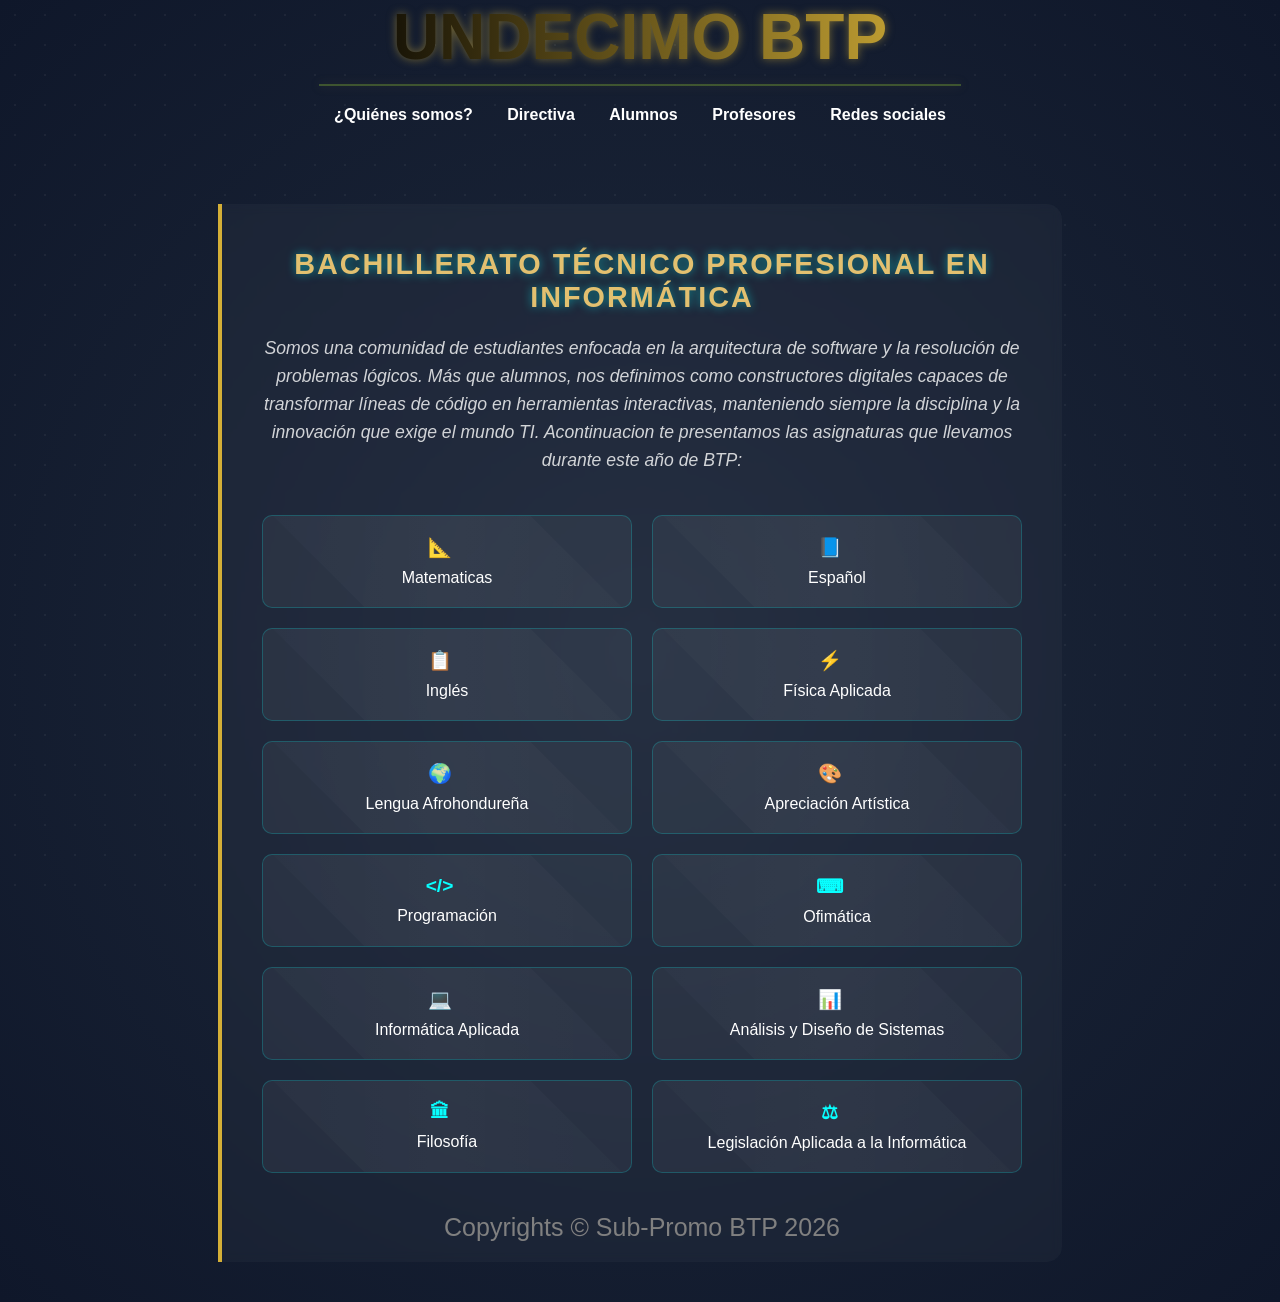
<file: index.html>
<!DOCTYPE html>
<html lang="es">


<body>
    <header>
        <h1>Undecimo BTP</h1>
        <nav>
            <a href="index.html">¿Quiénes somos?</a>
            <a href="directiva.html">Directiva</a>
            <a href="alumnos.html">Alumnos</a>
            <a href="profesores.html">Profesores</a>
            <a href="redes.html">Redes sociales</a>
        </nav>
    </header>

    <head>
        
    </head>

    <section id="contenedor-asignaturas" class="contenedor-grid"></section>

    <div id="modal-info" class="modal">
        <div class="modal-content">
            <span class="close-btn">&times;</span>
            <h3 id="modal-titulo"></h3>
            <p id="modal-descripcion"></p>
        </div>
    </div>

    <script src="javascript.js"></script>
    <link rel="stylesheet" href="inicio.css">
    <link rel="stylesheet" href="estilo.css">
</body>
   
<section class="seccion-btp">
    <h2>Bachillerato Técnico Profesional en Informática</h2>
    <p>
        Somos una comunidad de estudiantes enfocada en la arquitectura de software y la resolución de problemas lógicos. Más que alumnos, 
        nos definimos como constructores digitales capaces de transformar líneas de 
        código en herramientas interactivas, 
        manteniendo siempre la disciplina y la innovación que exige el mundo TI.


        Acontinuacion te presentamos las asignaturas que llevamos durante este año de BTP:
    </p>

<section class="contenedor-asignaturas">
    <div class="asignatura-card"><span>📐</span> Matematicas</div>
    <div class="asignatura-card"><span>📘</span> Español</div>
    <div class="asignatura-card"><span>📋</span> Inglés</div>
    <div class="asignatura-card"><span>⚡</span> Física Aplicada</div>
    <div class="asignatura-card"><span>🌍</span> Lengua Afrohondureña</div>
    <div class="asignatura-card"><span>🎨</span> Apreciación Artística</div>
    <div class="asignatura-card"><span>&lt;/&gt;</span> Programación</div>
    <div class="asignatura-card"><span>⌨</span> Ofimática</div>
    <div class="asignatura-card"><span>💻</span> Informática Aplicada</div>
    <div class="asignatura-card"><span>📊</span> Análisis y Diseño de Sistemas</div>
    <div class="asignatura-card"><span>🏛</span> Filosofía</div>
    <div class="asignatura-card"><span>⚖</span> Legislación Aplicada a la Informática</div>
</div>

<div id="modal-info" class="modal">
        <div class="modal-content">
            <span class="close-btn">&times;</span>
            <h3 id="modal-titulo"></h3>
            <p id="modal-descripcion"></p>
        </div>
    </div>

</div>
</section>
       <footer>Copyrights © Sub-Promo BTP 2026</footer>

</body>
</html>
</file>
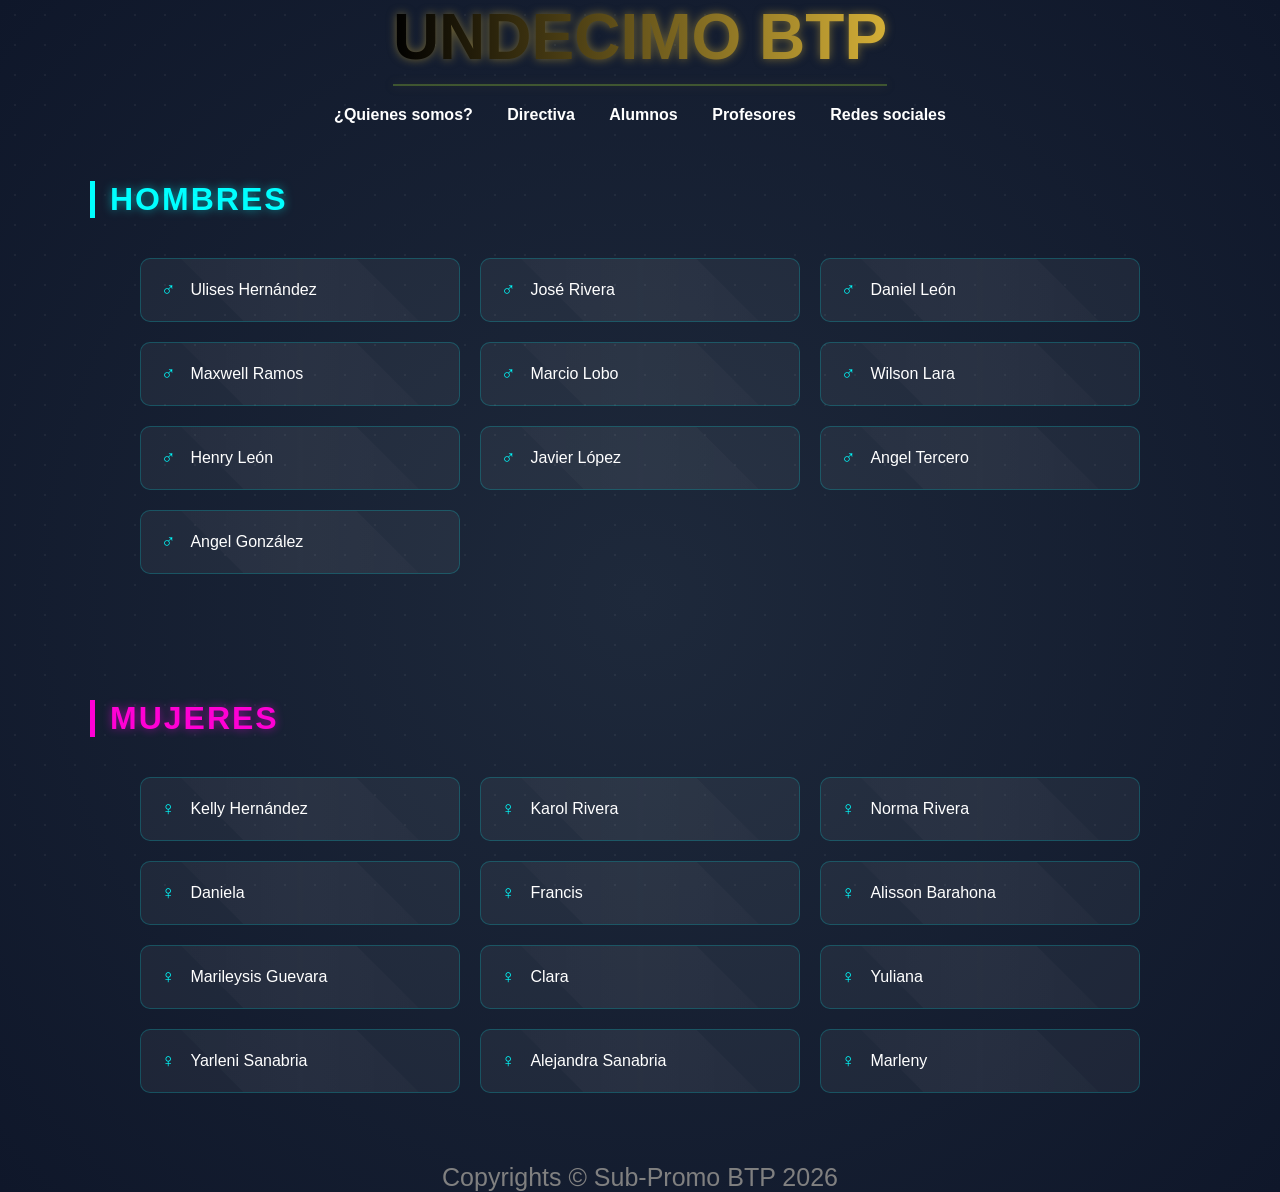
<file: alumnos.html>
<!DOCTYPE html>
<html lang="es">

<head>
    <meta charset="UTF-8">
    <title>Alumnos - Undecimo 2026</title>
    <h1>Undecimo BTP</h1>


    <link rel="stylesheet" href="estilo.css">
    <script src="javascript.js"></script>

</head>

<header>
<nav>
    <a href="index.html" class="nosotros">¿Quienes somos?</a>
    <a href="directiva.html" class="directiva">Directiva</a>
    <a href="alumnos.html" class="alumnos">Alumnos</a>
    <a href="profesores.html" class="profesores">Profesores</a>
    <a href="redes.html" class="redes">Redes sociales</a>
    


    </nav>
</header>



<canvas id="canvasFondo" style="position:fixed; top:0; left:0; z-index:-1;"></canvas>
<audio id="sonidoHover" src="https://www.soundjay.com/buttons/sounds/button-16.mp3"></audio>
<body>
   
<section class="seccion-genero">
    <h2 class="titulo-genero hombres">Hombres</h2>
    <div class="contenedor-asignaturas">
        <div class="asignatura-card" data-info="Alumno de Undécimo BTP"><span>♂</span> Ulises Hernández</div>
        <div class="asignatura-card" data-info="Alumno de Undécimo BTP"><span>♂</span> José Rivera</div>
        <div class="asignatura-card" data-info="Alumno de Undécimo BTP"><span>♂</span> Daniel León</div>
        <div class="asignatura-card" data-info="Alumno de Undécimo BTP"><span>♂</span> Maxwell Ramos</div>
        <div class="asignatura-card" data-info="Alumno de Undécimo BTP"><span>♂</span> Marcio Lobo</div>
        <div class="asignatura-card" data-info="Alumno de Undécimo BTP"><span>♂</span> Wilson Lara</div>
        <div class="asignatura-card" data-info="Alumno de Undécimo BTP"><span>♂</span> Henry León</div>
        <div class="asignatura-card" data-info="Alumno de Undécimo BTP"><span>♂</span> Javier López</div>
        <div class="asignatura-card" data-info="Alumno de Undécimo BTP"><span>♂</span> Angel Tercero</div>
        <div class="asignatura-card" data-info="Alumno de Undécimo BTP"><span>♂</span> Angel González</div>
    </div>
</section>

<section class="seccion-genero">
    <h2 class="titulo-genero mujeres">Mujeres</h2>
    <div class="contenedor-asignaturas">
        <div class="asignatura-card" data-info="Alumna de Undécimo BTP"><span>♀</span> Kelly Hernández</div>
        <div class="asignatura-card" data-info="Alumna de Undécimo BTP"><span>♀</span> Karol Rivera</div>
        <div class="asignatura-card" data-info="Alumna de Undécimo BTP"><span>♀</span> Norma Rivera</div>
        <div class="asignatura-card" data-info="Alumna de Undécimo BTP"><span>♀</span> Daniela</div>
        <div class="asignatura-card" data-info="Alumna de Undécimo BTP"><span>♀</span> Francis</div>
        <div class="asignatura-card" data-info="Alumna de Undécimo BTP"><span>♀</span> Alisson Barahona</div>
        <div class="asignatura-card" data-info="Alumna de Undécimo BTP"><span>♀</span> Marileysis Guevara</div>
        <div class="asignatura-card" data-info="Alumna de Undécimo BTP"><span>♀</span> Clara</div>
        <div class="asignatura-card" data-info="Alumna de Undécimo BTP"><span>♀</span> Yuliana</div>
        <div class="asignatura-card" data-info="Alumna de Undécimo BTP"><span>♀</span> Yarleni Sanabria</div>
        <div class="asignatura-card" data-info="Alumna de Undécimo BTP"><span>♀</span> Alejandra Sanabria</div>
        <div class="asignatura-card" data-info="Alumna de Undécimo BTP"><span>♀</span> Marleny</div>
    </div>
</section>
       <footer>Copyrights © Sub-Promo BTP 2026</footer>
</body>
</html>
</file>
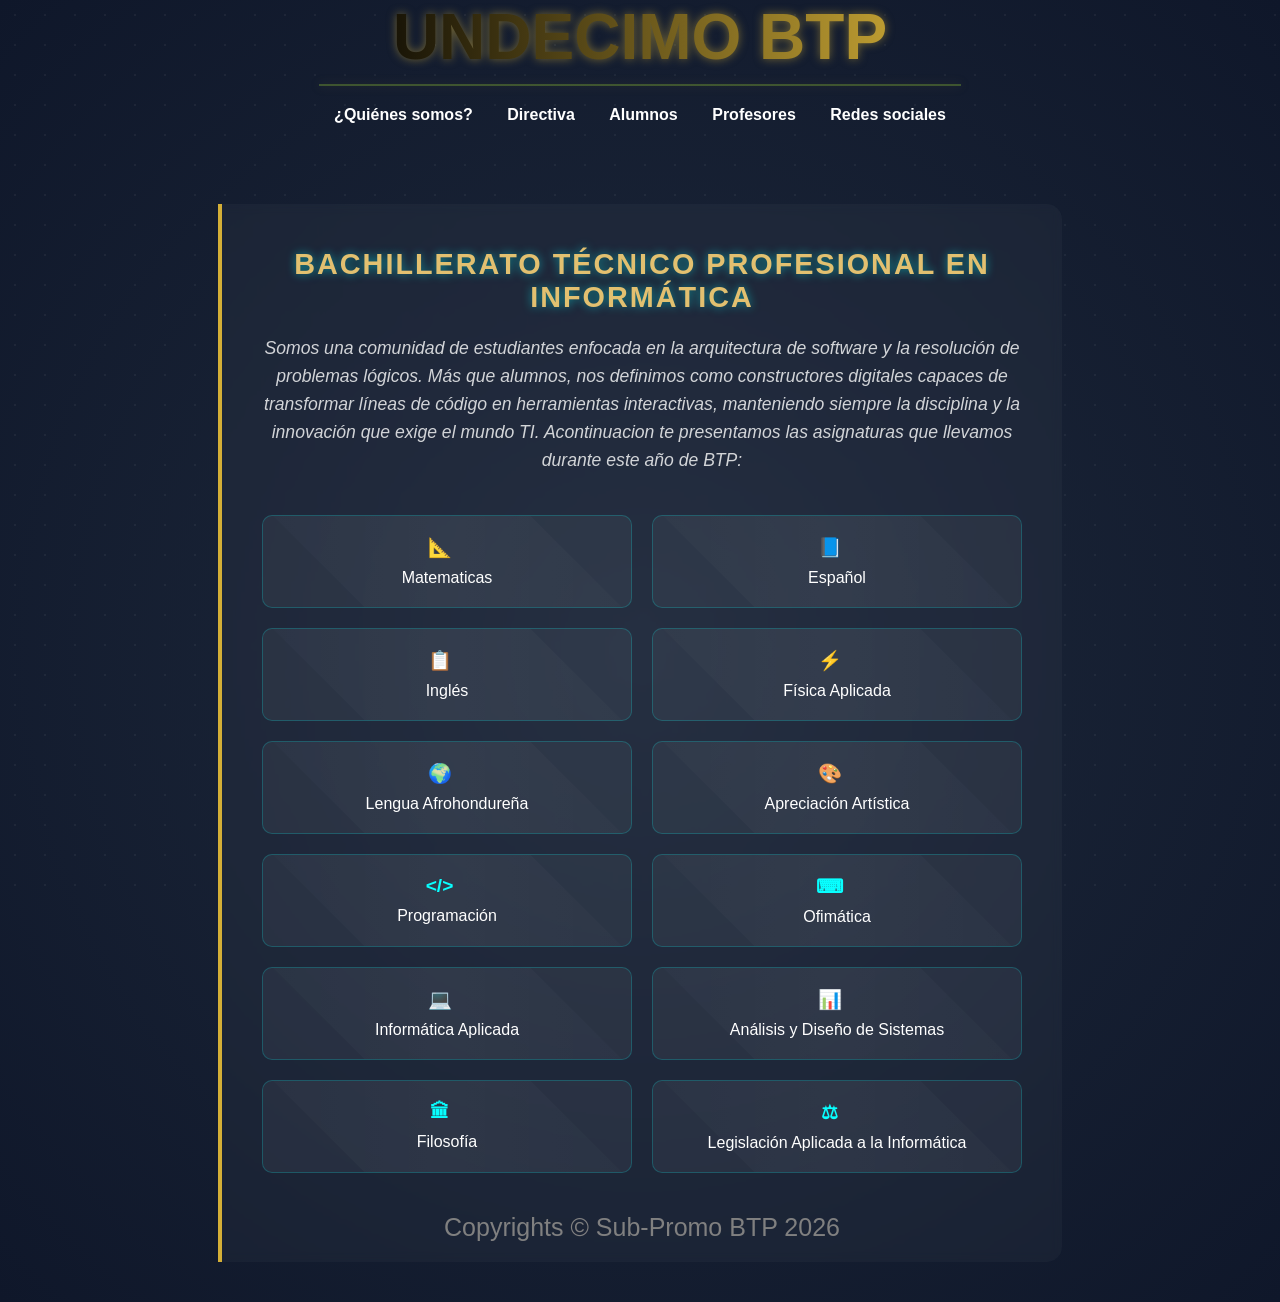
<file: inicio.html>
<!DOCTYPE html>
<html lang="es">


<body>
    <header>
        <h1>Undecimo BTP</h1>
        <nav>
            <a href="inicio.html">¿Quiénes somos?</a>
            <a href="directiva.html">Directiva</a>
            <a href="alumnos.html">Alumnos</a>
            <a href="profesores.html">Profesores</a>
            <a href="redes.html">Redes sociales</a>
        </nav>
    </header>

    <head>
        
    </head>

    <section id="contenedor-asignaturas" class="contenedor-grid"></section>

    <div id="modal-info" class="modal">
        <div class="modal-content">
            <span class="close-btn">&times;</span>
            <h3 id="modal-titulo"></h3>
            <p id="modal-descripcion"></p>
        </div>
    </div>

    <script src="javascript.js"></script>
    <link rel="stylesheet" href="inicio.css">
    <link rel="stylesheet" href="estilo.css">
</body>
   
<section class="seccion-btp">
    <h2>Bachillerato Técnico Profesional en Informática</h2>
    <p>
        Somos una comunidad de estudiantes enfocada en la arquitectura de software y la resolución de problemas lógicos. Más que alumnos, 
        nos definimos como constructores digitales capaces de transformar líneas de 
        código en herramientas interactivas, 
        manteniendo siempre la disciplina y la innovación que exige el mundo TI.


        Acontinuacion te presentamos las asignaturas que llevamos durante este año de BTP:
    </p>

<section class="contenedor-asignaturas">
    <div class="asignatura-card"><span>📐</span> Matematicas</div>
    <div class="asignatura-card"><span>📘</span> Español</div>
    <div class="asignatura-card"><span>📋</span> Inglés</div>
    <div class="asignatura-card"><span>⚡</span> Física Aplicada</div>
    <div class="asignatura-card"><span>🌍</span> Lengua Afrohondureña</div>
    <div class="asignatura-card"><span>🎨</span> Apreciación Artística</div>
    <div class="asignatura-card"><span>&lt;/&gt;</span> Programación</div>
    <div class="asignatura-card"><span>⌨</span> Ofimática</div>
    <div class="asignatura-card"><span>💻</span> Informática Aplicada</div>
    <div class="asignatura-card"><span>📊</span> Análisis y Diseño de Sistemas</div>
    <div class="asignatura-card"><span>🏛</span> Filosofía</div>
    <div class="asignatura-card"><span>⚖</span> Legislación Aplicada a la Informática</div>
</div>

<div id="modal-info" class="modal">
        <div class="modal-content">
            <span class="close-btn">&times;</span>
            <h3 id="modal-titulo"></h3>
            <p id="modal-descripcion"></p>
        </div>
    </div>

</div>
</section>
       <footer>Copyrights © Sub-Promo BTP 2026</footer>

</body>
</html>
</file>
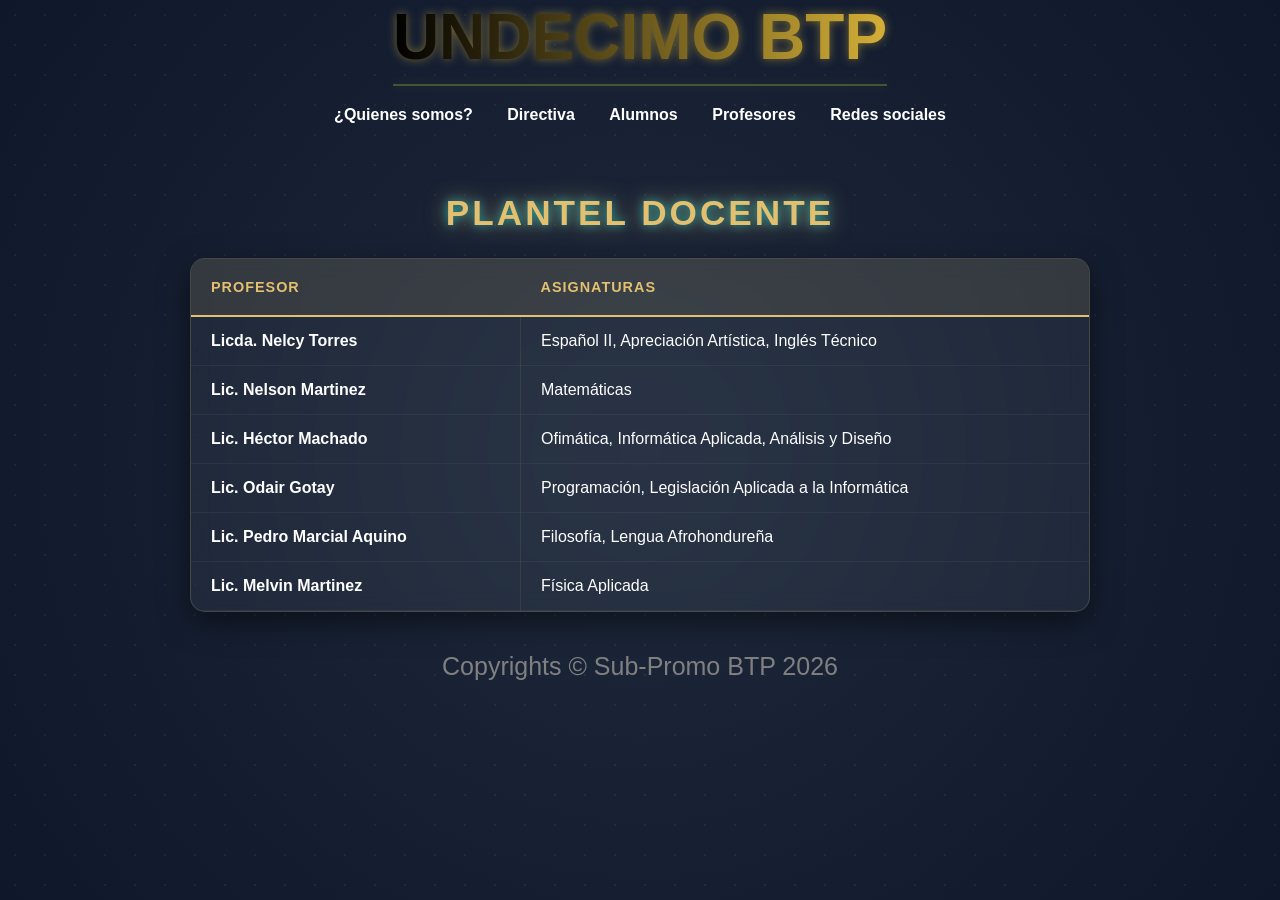
<file: profesores.html>
<!DOCTYPE html>
<html lang="es">

<head>
    <meta charset="UTF-8">
    <title>BTP - Undecimo 2026</title>
    <h1>Undecimo BTP</h1>


    <link rel="stylesheet" href="estilo.css">
    <script src="javascript.js"></script>
    <link rel="stylesheet" href="profesores.css">

</head>

<header>
<nav>
    <a href="index.html" class="nosotros">¿Quienes somos?</a>
    <a href="directiva.html" class="directiva">Directiva</a>
    <a href="alumnos.html" class="alumnos">Alumnos</a>
    <a href="profesores.html" class="profesores">Profesores</a>
    <a href="redes.html" class="redes">Redes sociales</a>
    


    </nav>
</header>



<canvas id="canvasFondo" style="position:fixed; top:0; left:0; z-index:-1;"></canvas>
<audio id="sonidoHover" src="https://www.soundjay.com/buttons/sounds/button-16.mp3"></audio>
<body>
   
<section class="seccion-tabla-profesores">
    <h2 class="titulo-tabla">Plantel Docente</h2>
    <div class="tabla-container">
        <table>
            <thead>
                <tr>
                    <th>Profesor</th>
                    <th>Asignaturas</th>
                </tr>
            </thead>
            <tbody>
                <tr>
                    <td class="nombre-prof">Licda. Nelcy Torres</td>
                    <td>Español II, Apreciación Artística, Inglés Técnico</td>
                </tr>
                <tr>
                    <td class="nombre-prof">Lic. Nelson Martinez</td>
                    <td>Matemáticas</td>
                </tr>
                <tr>
                    <td class="nombre-prof">Lic. Héctor Machado</td>
                    <td>Ofimática, Informática Aplicada, Análisis y Diseño</td>
                </tr>
                <tr>
                    <td class="nombre-prof">Lic. Odair Gotay</td>
                    <td>Programación, Legislación Aplicada a la Informática</td>
                </tr>
                <tr>
                    <td class="nombre-prof">Lic. Pedro Marcial Aquino</td>
                    <td>Filosofía, Lengua Afrohondureña</td>
                </tr>
                <tr>
                    <td class="nombre-prof">Lic. Melvin Martinez</td>
                    <td>Física Aplicada</td>
                </tr>
            </tbody>
        </table>
    </div>
</section>
       <footer>Copyrights © Sub-Promo BTP 2026</footer>
</body>
</html>
</file>
<file: inicio.css>
/* General */
body {
    margin: 0;
    padding: 0;
    background-color: #0d1117;
    color: white;
    font-family: 'Segoe UI', sans-serif;
    display: flex;
    flex-direction: column;
    align-items: center;
}

/* Encabezado Superior Central */
.header-wrapper {
    width: 100%;
    display: flex;
    flex-direction: column;
    align-items: center;
    padding-top: 30px;
    background: linear-gradient(to bottom, rgba(13,17,23,1), transparent);
}

.main-title {
    font-size: 3.5rem;
    margin: 0;
    color: transparent;
    -webkit-text-stroke: 1px #e2c070;
    filter: drop-shadow(0 0 15px rgba(226, 192, 112, 0.8));
    text-transform: uppercase;
    letter-spacing: 5px;
}

/* Línea decorativa como la de la imagen */
.main-title::after {
    content: '';
    display: block;
    width: 60%;
    height: 1px;
    background: linear-gradient(90deg, transparent, #4e5e3a, transparent);
    margin: 10px auto;
}

/* Navegación */
.nav-menu ul {
    list-style: none;
    padding: 0;
    display: flex;
    gap: 20px;
    margin: 20px 0;
}

.nav-menu a {
    text-decoration: none;
    color: rgba(255, 255, 255, 0.6);
    font-size: 14px;
    font-weight: bold;
    transition: 0.3s;
}

.nav-menu a:hover, .nav-menu a.active {
    color: white;
}

/* Contenido Principal */
.content-container {
    max-width: 1000px;
    padding: 40px 20px;
    text-align: center;
}

.seccion-btp h2 {
    color: #e2c070;
    font-size: 1.8rem;
    margin-bottom: 20px;
}

.seccion-btp p {
    line-height: 1.6;
    color: rgba(255, 255, 255, 0.8);
}

/* Grid de Asignaturas */
.contenedor-asignaturas {
    display: grid;
    grid-template-columns: repeat(auto-fit, minmax(200px, 1fr));
    gap: 20px;
    margin-top: 40px;
}

.asignatura-card {
    background: rgba(255, 255, 255, 0.05);
    border: 1px solid rgba(255, 255, 255, 0.1);
    padding: 20px;
    border-radius: 15px;
    transition: 0.3s;
    cursor: pointer;
    display: flex;
    flex-direction: column;
    align-items: center;
    gap: 10px;
}

.asignatura-card span {
    font-size: 2rem;
}

.asignatura-card:hover {
    background: rgba(226, 192, 112, 0.1);
    border-color: #e2c070;
    transform: translateY(-5px);
    box-shadow: 0 0 15px rgba(226, 192, 112, 0.2);
}

/* Modales (Opcional según tu JS) */
.modal {
    display: none;
    /* Estilos para tu modal aquí */
}
</file>
<file: estilo.css>
h1 {
    background: linear-gradient(to right, #000000, #d4af37);
    -webkit-background-clip: text;
    background-clip: text;
    -webkit-text-fill-color: transparent;
    color: transparent;
    font-size: 4rem;
    text-transform: uppercase;
    filter: drop-shadow(0 0 5px rgba(212, 175, 55, 0.5));
    animation: brillo-pulsante 2s infinite alternate;
}

@keyframes brillo-pulsante {
    from { filter: drop-shadow(0 0 2px #d4af37); }
    to { filter: drop-shadow(0 0 15px #d4af37); }
}


/* Estilo para el enlace usando la clase */
a {
    color: #ffffff;
    text-decoration: none;
    padding: 10px 15px;
    font-weight: bold;
    position: relative;
    transition: 0.3s;
}

a::after {
    content: '';
    position: absolute;
    width: 0;
    height: 3px;
    bottom: 0;
    left: 0;
    background-color: #00ffff; /* Color Cian/Aqua que te gusta */
    box-shadow: 0 0 10px #00ffff;
    transition: 0.3s;
}

a:hover::after {
    width: 100%;
}

a:hover {
    color: #00ffff;
    text-shadow: 0 0 5px rgba(0, 255, 255, 0.5);
}

.a {
    /* Mantenemos tu estilo de cápsula */
    transition: all 0.4s cubic-bezier(0.175, 0.885, 0.32, 1.275);
}

.a:hover {
    box-shadow: 0 0 20px #00ffff, 
                0 0 40px rgba(0, 255, 255, 0.6);
    transform: scale(1.1) rotate(2deg);
    background: #00ffff;
    color: #000; /* El texto se vuelve oscuro para resaltar */
}

body {
    /* Mantenemos el fondo de espacio profundo */
    background: radial-gradient(circle at center, #1e293b 0%, #0f172a 100%);
    min-height: 100vh;
    margin: 0;
    
    /* Configuración para alinear arriba al centro */
    display: flex;
    flex-direction: column;
    align-items: center;      /* Centra horizontalmente */
    justify-content: flex-start; /* Alinea al inicio (arriba) */
    padding-top: 50px;        /* Espacio para que no pegue al borde superior */
}

/* Decoración adicional para que el fondo se sienta más tecnológico */
body::before {
    content: "";
    position: fixed;
    top: 0;
    left: 0;
    width: 100%;
    height: 100%;
    background-image: radial-gradient(rgba(255, 255, 255, 0.05) 1px, transparent 1px);
    background-size: 30px 30px; /* Crea un patrón de puntos sutil */
    pointer-events: none;
}

h1 {
    /* Tu estilo actual de h1 */
    margin-top: 0;
    margin-bottom: 20px;
    border-bottom: 2px solid rgba(157, 212, 55, 0.3); /* Línea dorada suave abajo */
    padding-bottom: 10px;
    text-align: center;
    
}



.seccion-btp {
    max-width: 800px;
    margin: 40px auto;
    padding: 20px;
    background: rgba(255, 255, 255, 0.03);
    border-left: 4px solid #d4af37; /* Detalle dorado lateral */
    backdrop-filter: blur(5px);
    border-radius: 0 15px 15px 0;
    text-align: center;
}

h2 {
    color: #00ffff; /* Cian para los subtítulos */
    font-size: 2.2rem;
    text-transform: uppercase;
    letter-spacing: 2px;
    margin-bottom: 15px;
    text-shadow: 0 0 10px rgba(0, 255, 255, 0.5);
}

p {
    color: #e2e8f0;
    font-size: 1.1rem;
    line-height: 1.6;
    font-style: italic;
}

.contenedor-asignaturas {
    display: grid;
    grid-template-columns: repeat(auto-fit, minmax(250px, 1fr));
    gap: 20px;
    max-width: 1000px;
    margin: 40px auto;
    padding: 0 20px;
}

.asignatura-card {
    background: rgba(255, 255, 255, 0.05);
    border: 1px solid rgba(0, 255, 255, 0.2);
    padding: 20px;
    border-radius: 12px;
    color: #fff;
    font-weight: 500;
    display: flex;
    align-items: center;
    transition: all 0.3s ease;
    cursor: default;
    position: relative;
    overflow: hidden;
}

.asignatura-card span {
    margin-right: 15px;
    color: #00ffff;
    font-size: 1.4rem;
    font-weight: bold;
}

/* Efecto al pasar el mouse */
.asignatura-card:hover {
    background: rgba(0, 255, 255, 0.1);
    border-color: #d4af37; /* Cambio a dorado al hacer hover */
    transform: translateY(-5px) scale(1.03);
    box-shadow: 0 10px 20px rgba(0, 0, 0, 0.5), 0 0 10px rgba(0, 255, 255, 0.2);
}

/* Brillo metálico que recorre la tarjeta */
.asignatura-card::after {
    content: '';
    position: absolute;
    top: -50%;
    left: -50%;
    width: 200%;
    height: 200%;
    background: linear-gradient(45deg, transparent, rgba(255, 255, 255, 0.03), transparent);
    transform: rotate(45deg);
    transition: 0.5s;
}

.asignatura-card:hover::after {
    left: 120%;
}

.contenedor-grid {
    display: grid;
    grid-template-columns: repeat(auto-fit, minmax(200px, 1fr));
    gap: 15px;
    padding: 20px;
    max-width: 1100px;
}

.asignatura-card {
    background: rgba(255, 255, 255, 0.05);
    border: 1px solid rgba(0, 255, 255, 0.2);
    padding: 20px;
    border-radius: 10px;
    color: white;
    cursor: pointer;
    text-align: center;
    transition: 0.3s;
}

.asignatura-card:hover {
    background: rgba(0, 255, 255, 0.1);
    transform: translateY(-5px);
    border-color: #d4af37; /* Dorado al pasar el mouse */
}

/* Ventana de fondo oscuro */
.modal {
    display: none; 
    position: fixed; 
    z-index: 1000; 
    left: 0; top: 0; 
    width: 100%; height: 100%; 
    background-color: rgba(0, 0, 0, 0.9);
    align-items: center;
    justify-content: center;
}

.seccion-genero {
    width: 90%;
    max-width: 1100px;
    margin: 30px auto;
}

.titulo-genero {
    font-size: 2rem;
    text-transform: uppercase;
    margin-bottom: 20px;
    padding-left: 15px;
    border-left: 5px solid;
}

.titulo-genero.hombres {
    color: #00ffff; /* Cian */
    border-color: #00ffff;
    text-shadow: 0 0 10px rgba(0, 255, 255, 0.5);
}

.titulo-genero.mujeres {
    color: #ff00d4; /* Dorado para combinar con el h1 */
    border-color: #ff00d4;
    text-shadow: 0 0 10px rgba(255, 2, 242, 0.493);
}

/* Reutilizamos tu clase de tarjetas para que se vea igual que las materias */
.asignatura-card span {
    font-weight: bold;
    font-size: 1.2rem;
}

/* Configuración de página */
body {
    margin: 0;
    padding: 0;
    background-color: #0d1117; /* Fondo oscuro profundo */
    font-family: 'Segoe UI', sans-serif;
    color: white;
    display: flex;
    justify-content: center;
    min-height: 100vh;
    overflow-x: hidden;
    justify-content: flex-start;
}

/* Contenedor que empuja todo hacia ARRIBA y al CENTRO */
.header-wrapper {
    display: flex;
    flex-direction: column;
    align-items: center;
    text-align: center;
    width: 100%;
    padding-top: 60px; /* Ajusta este valor si quieres más o menos espacio arriba */
}

/* Título con borde dorado y resplandor (Efecto de tu imagen) */
.main-title {
    font-size: 3.8rem;
    margin: 0 0 15px 0;
    color: transparent;
    -webkit-text-stroke: 1.5px #e2c070;
    filter: drop-shadow(0 0 15px rgba(226, 192, 112, 0.6));
    text-transform: uppercase;
    letter-spacing: 6px;
    font-weight: 800;
}

/* Menú de navegación */
.nav-menu ul {
    list-style: none;
    padding: 0;
    display: flex;
    gap: 25px;
    margin-bottom: 40px;
}

.nav-menu a {
    text-decoration: none;
    color: rgba(255, 255, 255, 0.6);
    font-size: 0.95rem;
    font-weight: 500;
    transition: 0.3s ease;
}

.nav-menu a:hover, .nav-menu a.active {
    color: white;
    text-shadow: 0 0 10px rgba(255, 255, 255, 0.5);
}

footer {
    text-align: center;
    color:gray;
    font-size: 25px;
}
</file>
<file: profesores.css>
/* Contenedor General */
.seccion-tabla-profesores {
    width: 90%;
    max-width: 900px;
    margin: 40px auto;
}

.titulo-tabla {
    text-align: center;
    color: #e2c070;
    text-transform: uppercase;
    letter-spacing: 3px;
    margin-bottom: 25px;
    filter: drop-shadow(0 0 10px rgba(226, 192, 112, 0.5));
}

/* Diseño de la Tabla */
.tabla-container {
    background: rgba(255, 255, 255, 0.05);
    backdrop-filter: blur(10px);
    border-radius: 15px;
    border: 1px solid rgba(226, 192, 112, 0.2);
    overflow: hidden;
    box-shadow: 0 10px 30px rgba(0, 0, 0, 0.5);
}

table {
    width: 100%;
    border-collapse: collapse;
    color: white;
}

thead {
    background: rgba(226, 192, 112, 0.1);
    border-bottom: 2px solid #e2c070;
}

th {
    padding: 20px;
    text-align: left;
    text-transform: uppercase;
    font-size: 0.9rem;
    letter-spacing: 1px;
    color: #e2c070;
}

td {
    padding: 15px 20px;
    border-bottom: 1px solid rgba(255, 255, 255, 0.05);
    transition: 0.3s;
}

/* Estilo para los nombres */
.nombre-prof {
    font-weight: bold;
    color: #fff;
    border-right: 1px solid rgba(226, 192, 112, 0.1);
}

/* Efecto al pasar el mouse por la fila */
tbody tr:hover {
    background: rgba(226, 192, 112, 0.05);
    transform: scale(1.01);
}

/* Responsive */
@media (max-width: 600px) {
    th, td {
        padding: 12px;
        font-size: 0.85rem;
    }
}
</file>
